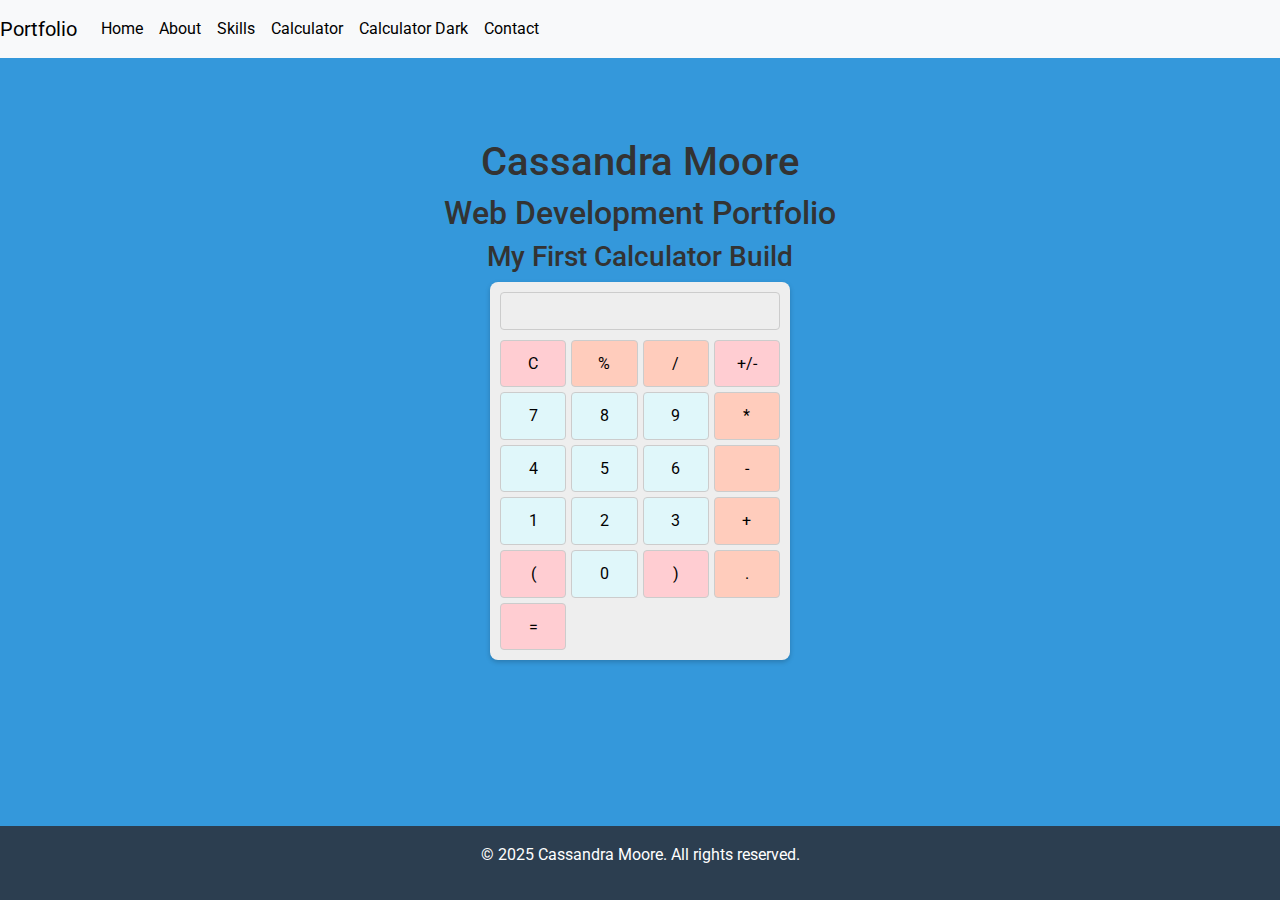
<file: calculator.html>
<!DOCTYPE html>
<html lang="en">
<head>
    <meta charset="UTF-8">
    <meta name="viewport" content="width=device-width, initial-scale=1.0">
    <title>Cassandra Moore - Portfolio</title>
    <link href="https://cdn.jsdelivr.net/npm/bootstrap@5.3.3/dist/css/bootstrap.min.css" rel="stylesheet" integrity="sha384-QWTKZyjpPEjISv5WaRU9OFeRpok6YctnYmDr5pNlyT2bRjXh0JMhjY6hW+ALEwIH" crossorigin="anonymous">
    <link href="https://fonts.googleapis.com/css2?family=Roboto:wght@400;700&display=swap" rel="stylesheet">
    <link href="https://fonts.googleapis.com/css2?family=Montserrat:wght@400;700&display=swap" rel="stylesheet">
    <link rel="stylesheet" href="calculator.css"/>
</head>
<body>
    <nav class="navbar navbar-expand-lg navbar-light bg-light">
        <a class="navbar-brand" href="index.html">Portfolio</a>
        <button class="navbar-toggler" type="button" data-bs-toggle="collapse" data-bs-target="#navbarNav" aria-controls="navbarNav" aria-expanded="false" aria-label="Toggle navigation">
            <span class="navbar-toggler-icon"></span>
        </button>
        <div class="collapse navbar-collapse" id="navbarNav">
            <ul class="navbar-nav">
                <li class="nav-item">
                    <a class="nav-link active" aria-current="page" href="index.html">Home</a>
                </li>
                <li class="nav-item">
                    <a class="nav-link" href="about.html">About</a>
                </li>
                <li class="nav-item">
                    <a class="nav-link" href="skills.html">Skills</a>
                </li>
                <li class="nav-item">
                    <a class="nav-link" href="calculator.html">Calculator</a>
                </li>
                <li class="nav-item">
                    <a class="nav-link" href="calculatordark.html">Calculator Dark</a>
                </li>
                <li class="nav-item">
                <li class="nav-item">
                    <a class="nav-link" href="contact.html">Contact</a>
                </li>
            </ul>
        </div>
    </nav>

    <header class="container text-center">
        <h1>Cassandra Moore</h1>
        <h2>Web Development Portfolio
        <h3>My First Calculator Build</h3>
    </header>
    <div class="main-container">
        <div class="content">
            <div class="calculator">
                <input type="text" id="display" disabled>
                <div class="buttons">
                    <button class="action" onclick="clearDisplay()">C</button>
                    <button class="operator" onclick="appendOperator('%')">%</button>
                    <button class="operator" onclick="appendOperator('/')">/</button>
                    <button class="action" onclick="toggleSign()">+/-</button>
                    <button class="number" onclick="appendNumber('7')">7</button>
                    <button class="number" onclick="appendNumber('8')">8</button>
                    <button class="number" onclick="appendNumber('9')">9</button>
                    <button class="operator" onclick="appendOperator('*')">*</button>
                    <button class="number" onclick="appendNumber('4')">4</button>
                    <button class="number" onclick="appendNumber('5')">5</button>
                    <button class="number" onclick="appendNumber('6')">6</button>
                    <button class="operator" onclick="appendOperator('-')">-</button>
                    <button class="number" onclick="appendNumber('1')">1</button>
                    <button class="number" onclick="appendNumber('2')">2</button>
                    <button class="number" onclick="appendNumber('3')">3</button>
                    <button class="operator" onclick="appendOperator('+')">+</button>
                    <button class="action" onclick="appendParenthesis('(')">(</button>
                    <button class="number" onclick="appendNumber('0')">0</button>
                    <button class="action" onclick="appendParenthesis(')')">)</button>
                    <button class="operator" onclick="appendOperator('.')">.</button>
                    <button class="action" onclick="calculateResult()">=</button>
                </div>
            </div>
        </div>

    <footer class="custom-footer-bg text-center py-3 mt-4">
        <p class="text-white">&copy; 2025 Cassandra Moore. All rights reserved.</p>
    </footer>

   
    <script src="https://cdn.jsdelivr.net/npm/bootstrap@5.3.3/dist/js/bootstrap.bundle.min.js"></script>
    <script src="calculator.js"></script> 
</body>
</html>
</file>
<file: calculator.css>
:root {
    --primary-color: #2C3E50;
    --secondary-color: #3498DB;
    --accent-color: #87CEEB; 
    --neutral-light: #F4F4F4;
    --neutral-dark: #333333;
}

nav.navbar {
    background-color: var(--primary-color);
}

nav.navbar .navbar-brand,
nav.navbar .navbar-nav .nav-link {
    color: black;
}

body {
    font-family: 'Roboto', sans-serif; 
    margin: 0;
    padding: 0;
    line-height: 1.6;
    color: var(--neutral-dark);
    background-color: var(--secondary-color);
    min-height: 100vh; 
    display: flex;
    flex-direction: column;
}

header {
   padding-top: 80px !important;
    text-align: center;
}

main {
    flex: 1;
    display: flex;
    flex-direction: column;
    justify-content: center;
    align-items: center; 
}

.row {
    display: flex;
    justify-content: center; 
    align-items: center;
    width: 100%;
    margin-bottom: 20px;
}

.col-md-3 {
    padding: 15px;
    display: flex;
    justify-content: center;
}

.col-md-3 img {
    object-fit: contain;
    max-height: 300px;
    width: 100%;
}

.card {
    flex-grow: 1;
    display: flex;
    flex-direction: column;
    background-color:#87CEEB;
    height: 100px;
   
}

.card-body {
    display: flex;
    flex-direction: column;
    justify-content: center;

}

footer {
    background-color: var(--primary-color);
    color: white;
    text-align: center;
    padding: 1rem 0;
    position: absolute;
    bottom: 0;
    width: 100%;
}
.calculator {
    background-color: #eee;
    padding: 10px;
    border-radius: 8px;
    box-shadow: 0 2px 5px rgba(0, 0, 0, 0.2);
    display: flex;
    flex-direction: column;
    align-items: center;
    max-width: 300px;
    margin: 0 auto;
  }
  
  #display {
    width: 100%;
    padding: 5px;
    margin-bottom: 10px;
    border: 1px solid #ccc;
    border-radius: 4px;
    text-align: right;
    box-sizing: border-box;
    cursor: default;
  }
  
  .buttons {
    display: grid;
    grid-template-columns: repeat(4, 1fr);
    grid-gap: 5px;
    width: 100%;
  }
  
  .buttons button {
    padding: 10px;
    font-size: 1rem;
    border: 1px solid #ccc;
    border-radius: 4px;
    cursor: pointer;
    transition: background-color 0.3s ease;
  }
  
  .buttons button.number {
    background-color: #e0f7fa;
  }
  
  .buttons button.operator {
    background-color: #ffccbc;
  }
  
  .buttons button.action {
    background-color: #ffcdd2;
  }
  
  .buttons button:hover {
    background-color: #ccc;
  }
  
  .buttons button:active {
    background-color: #bbb;
  }
</file>
